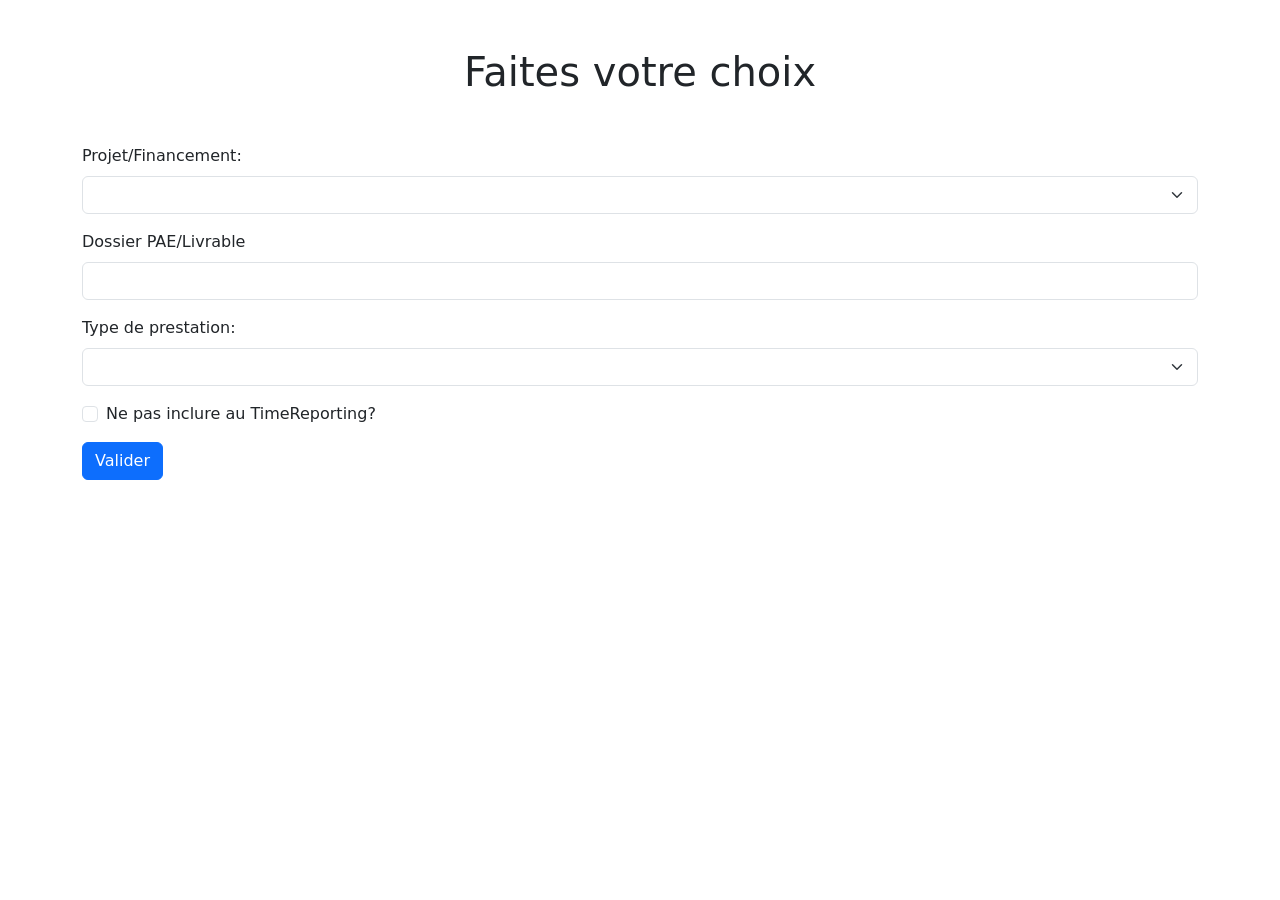
<file: TimeReporting.html>
﻿<!DOCTYPE html>
<html>
<head>
    <meta charset="UTF-8" />
    <meta http-equiv="X-UA-Compatible" content="IE=Edge" />
    <title>TimeReporting Window</title>

    <!-- To enable offline debugging using a local reference to Office.js, use: -->
    <!--script src="https://appsforoffice.microsoft.com/lib/1/hosted/office.js" type="text/javascript"></script-->

    <script src="scripts/jquery-3.6.0.js" type="text/javascript"></script>
    <script src="scripts/office/MicrosoftAjax.js" type="text/javascript"></script>
    <script src="scripts/office/1/office.js" type="text/javascript"></script>
    <!--script src="MessageRead.js" type="text/javascript"></!--script-->
    <!--script>script src="Scripts/MessageBanner.js" type="text/javascript"></script-->
    <script src="scripts/TimeReporting.js" type="text/javascript"></script>


    <link href="https://cdn.jsdelivr.net/npm/bootstrap@5.3.0-alpha1/dist/css/bootstrap.min.css" rel="stylesheet">
    <link href="content/Button.css" rel="stylesheet" type="text/css" />
    <link href="content/MessageBanner.css" rel="stylesheet" type="text/css" />
    <link href="content/TimeReporting.css" rel="stylesheet" type="text/css" />

    <!-- For the Office UI Fabric Core, go to https://aka.ms/office-ui-fabric to learn more. -->
    <link rel="stylesheet" href="https://static2.sharepointonline.com/files/fabric/office-ui-fabric-core/11.0.0/css/fabric.min.css">
    <!-- To enable the offline use of Office UI Fabric Core, use: -->
    <!--link rel="stylesheet" href="Content/fabric.min.css"-->
    <!-- Office UI Fabric JS and it's components are no longer actively supported. Please see https://aka.ms/PnP-OfficeFabricReact for recommended Patterns and Practices -->
    <link rel="stylesheet" href="https://appsforoffice.microsoft.com/fabric/2.1.0/fabric.components.min.css" />

</head>
<body>
    <main>
        <div class="container">
            <h1 class="text-center mt-5">Faites votre choix</h1>
            <form class="mt-5" id="inputForm">
                <div class="mb-3">
                    <label for="project" class="form-label">Projet/Financement:</label>
                    <select id="project" name="project" class="form-select">
                    </select>
                </div>

                <div class="mb-3">
                    <label for="pae_project" class="form-label">Dossier PAE/Livrable</label>
                    <input type="text" id="pae_project" name="pae_project" class="form-control" required>
                </div>

                <div class="mb-3">
                    <label for="prestation" class="form-label">Type de prestation:</label>
                    <select id="prestation" name="prestation" class="form-select">
                    </select>
                </div>

                <div class="mb-3 form-check">
                    <input type="checkbox" class="form-check-input" id="notInclude" name="notInclude">
                    <label class="form-check-label" for="notInclude">Ne pas inclure au TimeReporting?</label>
                </div>

                <button type="submit" class="btn btn-primary">Valider</button>
            </form>
        </div>

        <div class="modal fade" id="alertModal" tabindex="-1" role="dialog" aria-labelledby="alertModalLabel" aria-hidden="true">
            <div class="modal-dialog" role="document">
                <div class="modal-content">
                    <div class="modal-header">
                        <h5 class="modal-title" id="alertModalLabel">Alert</h5>
                        <button type="button" class="btn-close" data-bs-dismiss="modal" aria-label="Close"></button>
                    </div>
                    <div class="modal-body" id="alertModalBody">
                        <!-- Your custom alert content will be added here -->
                    </div>
                    <div class="modal-footer">
                        <button type="button" class="btn btn-primary" data-bs-dismiss="modal">OK</button>
                    </div>
                </div>
            </div>
        </div>


        <div class="modal fade" id="confirmationDialog" tabindex="-1" role="dialog" aria-labelledby="confirmationDialogLabel" aria-hidden="true">
            <div class="modal-dialog" role="document">
                <div class="modal-content">
                    <div class="modal-header">
                        <h5 class="modal-title" id="confirmationDialogLabel">Report déjà présent</h5>
                        <button type="button" class="btn-close" data-bs-dismiss="modal" aria-label="Close"></button>
                    </div>
                    <div class="modal-body" id="confirmationDialogContent">
                        <!-- Your custom confirmation dialog content will be added here -->
                    </div>
                    <div class="modal-footer">
                        <button type="button" id="confirmButton" class="btn btn-primary">Yes</button>
                        <button type="button" id="cancelButton" class="btn btn-secondary" data-bs-dismiss="modal">No</button>
                    </div>
                </div>
            </div>
        </div>

        <script src="https://cdn.jsdelivr.net/npm/@popperjs/core@2.11.6/dist/umd/popper.min.js"></script>
        <script src="https://cdn.jsdelivr.net/npm/bootstrap@5.3.0-alpha1/dist/js/bootstrap.min.js"></script>
    </main>
</body>
</html>
</file>
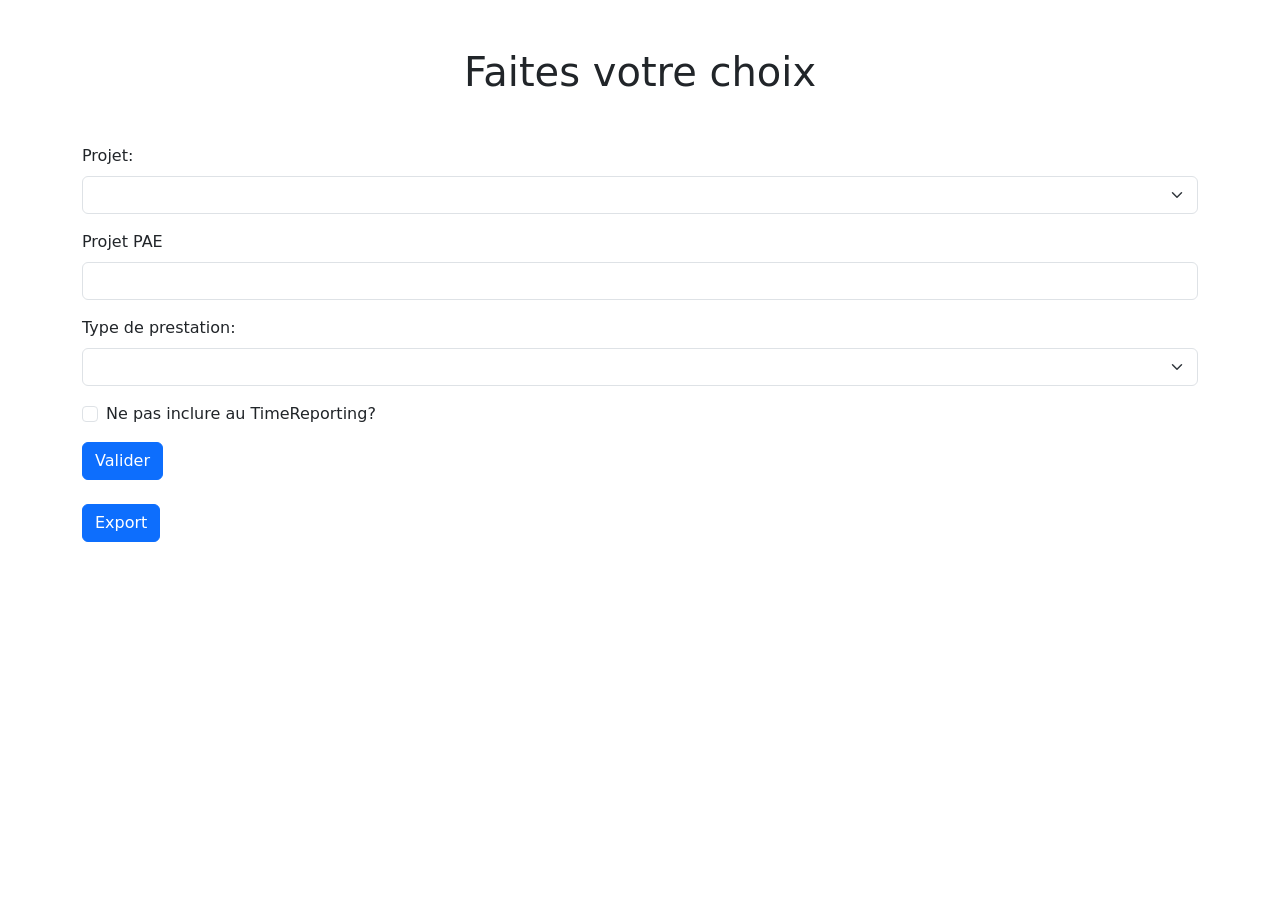
<file: TimeReporting_dev.html>
﻿<!DOCTYPE html>
<html>
<head>
    <meta charset="UTF-8" />
    <meta http-equiv="X-UA-Compatible" content="IE=Edge" />
    <title>TimeReporting Window</title>

    <!-- To enable offline debugging using a local reference to Office.js, use: -->
    <!--script src="https://appsforoffice.microsoft.com/lib/1/hosted/office.js" type="text/javascript"></script-->

    <script src="scripts/jquery-3.6.0.js" type="text/javascript"></script>
    <script src="scripts/office/MicrosoftAjax.js" type="text/javascript"></script>
    <script src="scripts/office/1/office.js" type="text/javascript"></script>
    <!--script src="MessageRead.js" type="text/javascript"></!--script-->
    <!--script>script src="Scripts/MessageBanner.js" type="text/javascript"></script-->
    <script src="scripts/TimeReporting_dev.js" type="text/javascript"></script>


    <link href="https://cdn.jsdelivr.net/npm/bootstrap@5.3.0-alpha1/dist/css/bootstrap.min.css" rel="stylesheet">
    <link href="content/Button.css" rel="stylesheet" type="text/css" />
    <link href="content/MessageBanner.css" rel="stylesheet" type="text/css" />
    <link href="content/TimeReporting_dev.css" rel="stylesheet" type="text/css" />

    <!-- For the Office UI Fabric Core, go to https://aka.ms/office-ui-fabric to learn more. -->
    <link rel="stylesheet" href="https://static2.sharepointonline.com/files/fabric/office-ui-fabric-core/11.0.0/css/fabric.min.css">
    <!-- To enable the offline use of Office UI Fabric Core, use: -->
    <!--link rel="stylesheet" href="Content/fabric.min.css"-->
    <!-- Office UI Fabric JS and it's components are no longer actively supported. Please see https://aka.ms/PnP-OfficeFabricReact for recommended Patterns and Practices -->
    <link rel="stylesheet" href="https://appsforoffice.microsoft.com/fabric/2.1.0/fabric.components.min.css" />

</head>
<body>
    <main>
        <div class="container">
            <h1 class="text-center mt-5">Faites votre choix</h1>
            <form class="mt-5" id="inputForm">
                <div class="mb-3">
                    <label for="project" class="form-label">Projet:</label>
                    <select id="project" name="project" class="form-select">
                    </select>
                </div>

                <div class="mb-3">
                    <label for="pae_project" class="form-label">Projet PAE</label>
                    <input type="text" id="pae_project" name="pae_project" class="form-control" required>
                </div>

                <div class="mb-3">
                    <label for="prestation" class="form-label">Type de prestation:</label>
                    <select id="prestation" name="prestation" class="form-select">
                    </select>
                </div>

                <div class="mb-3 form-check">
                    <input type="checkbox" class="form-check-input" id="notInclude" name="notInclude">
                    <label class="form-check-label" for="notInclude">Ne pas inclure au TimeReporting?</label>
                </div>

                <button type="submit" class="btn btn-primary">Valider</button>
            </form>
            <br>
            <button type="button" class="btn btn-primary" id="exportBtn">Export</button>
        </div>

        <div class="modal fade" id="alertModal" tabindex="-1" role="dialog" aria-labelledby="alertModalLabel" aria-hidden="true">
            <div class="modal-dialog" role="document">
                <div class="modal-content">
                    <div class="modal-header">
                        <h5 class="modal-title" id="alertModalLabel">Alert</h5>
                        <button type="button" class="btn-close" data-bs-dismiss="modal" aria-label="Close"></button>
                    </div>
                    <div class="modal-body" id="alertModalBody">
                        <!-- Your custom alert content will be added here -->
                    </div>
                    <div class="modal-footer">
                        <button type="button" class="btn btn-primary" data-bs-dismiss="modal">OK</button>
                    </div>
                </div>
            </div>
        </div>


        <div class="modal fade" id="confirmationDialog" tabindex="-1" role="dialog" aria-labelledby="confirmationDialogLabel" aria-hidden="true">
            <div class="modal-dialog" role="document">
                <div class="modal-content">
                    <div class="modal-header">
                        <h5 class="modal-title" id="confirmationDialogLabel">Report déjà présent</h5>
                        <button type="button" class="btn-close" data-bs-dismiss="modal" aria-label="Close"></button>
                    </div>
                    <div class="modal-body" id="confirmationDialogContent">
                        <!-- Your custom confirmation dialog content will be added here -->
                    </div>
                    <div class="modal-footer">
                        <button type="button" id="confirmButton" class="btn btn-primary">Yes</button>
                        <button type="button" id="cancelButton" class="btn btn-secondary" data-bs-dismiss="modal">No</button>
                    </div>
                </div>
            </div>
        </div>

        <div class="modal fade" id="exportDialog" tabindex="-1" role="dialog" aria-labelledby="exportDialogLabel" aria-hidden="true">
            <div class="modal-dialog" role="document">
                <div class="modal-content">
                    <div class="modal-header">
                        <h5 class="modal-title" id="exportDialogLabel">Export Calendrier</h5>
                        <button type="button" class="btn-close" data-bs-dismiss="modal" aria-label="Close"></button>
                    </div>
                    <div class="modal-body" id="exportDialogContent">
                        <!-- Your custom confirmation dialog content will be added here -->
                        <label for="fromDate">De:</label><br>
                        <input type="date" id="fromDate" required><br>
                        <label for="toDate">À:</label><br>
                        <input type="date" id="toDate" required><br>
                        <h2 id="infoDate"></h2>
                    </div>
                    <div class="modal-footer">
                        <button type="button" id="exportConfirmBtn" class="btn btn-primary">Exporter</button>
                        <button type="button" id="exportCancelBtn" class="btn btn-secondary" data-bs-dismiss="modal">Annuler</button>
                    </div>
                </div>
            </div>
        </div>
        

        <script src="https://cdn.jsdelivr.net/npm/@popperjs/core@2.11.6/dist/umd/popper.min.js"></script>
        <script src="https://cdn.jsdelivr.net/npm/bootstrap@5.3.0-alpha1/dist/js/bootstrap.min.js"></script>
    </main>
</body>
</html>
</file>
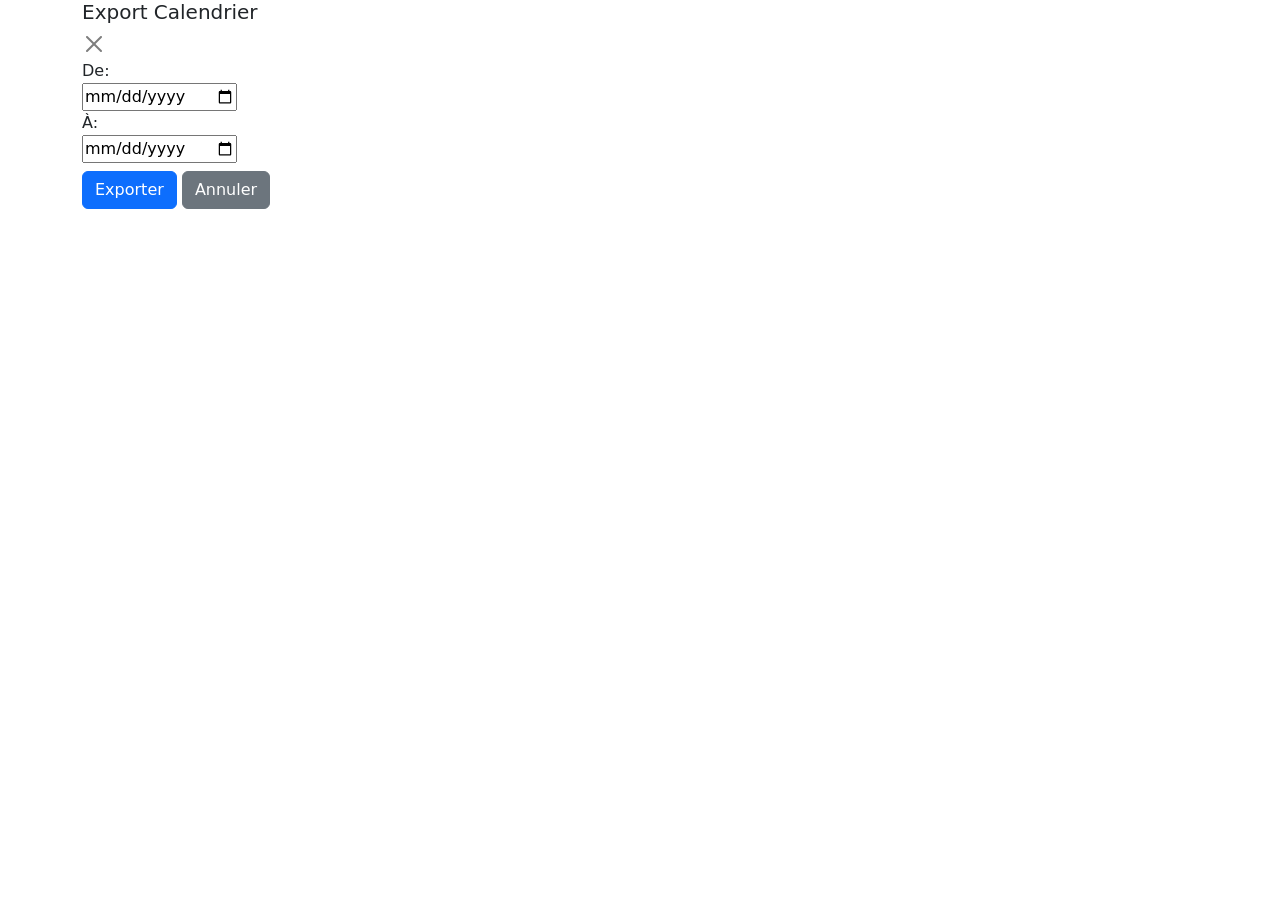
<file: TR_Export_dev.html>
﻿<!DOCTYPE html>
<html>
<head>
    <meta charset="UTF-8" />
    <meta http-equiv="X-UA-Compatible" content="IE=Edge" />
    <title>TimeReporting Window</title>

    <!-- To enable offline debugging using a local reference to Office.js, use: -->
    <!--script src="https://appsforoffice.microsoft.com/lib/1/hosted/office.js" type="text/javascript"></script-->

    <script src="scripts/jquery-3.6.0.js" type="text/javascript"></script>
    <script src="scripts/office/MicrosoftAjax.js" type="text/javascript"></script>
    <script src="scripts/office/1/office.js" type="text/javascript"></script>
    <!--script src="MessageRead.js" type="text/javascript"></!--script-->
    <!--script>script src="Scripts/MessageBanner.js" type="text/javascript"></script-->
    <script src="scripts/TimeReporting_dev.js" type="text/javascript"></script>


    <link href="https://cdn.jsdelivr.net/npm/bootstrap@5.3.0-alpha1/dist/css/bootstrap.min.css" rel="stylesheet">
    <link href="content/Button.css" rel="stylesheet" type="text/css" />
    <link href="content/MessageBanner.css" rel="stylesheet" type="text/css" />
    <link href="content/TimeReporting_dev.css" rel="stylesheet" type="text/css" />

    <!-- For the Office UI Fabric Core, go to https://aka.ms/office-ui-fabric to learn more. -->
    <link rel="stylesheet" href="https://static2.sharepointonline.com/files/fabric/office-ui-fabric-core/11.0.0/css/fabric.min.css">
    <!-- To enable the offline use of Office UI Fabric Core, use: -->
    <!--link rel="stylesheet" href="Content/fabric.min.css"-->
    <!-- Office UI Fabric JS and it's components are no longer actively supported. Please see https://aka.ms/PnP-OfficeFabricReact for recommended Patterns and Practices -->
    <link rel="stylesheet" href="https://appsforoffice.microsoft.com/fabric/2.1.0/fabric.components.min.css" />

</head>
<body>
    <main>
        <div class="container">
                <div>
                    <h5 id="exportDialogLabel">Export Calendrier</h5>
                    <button type="button" class="btn-close" data-bs-dismiss="modal" aria-label="Close"></button>
                </div>
                <div>
                    <!-- Your custom confirmation dialog content will be added here -->
                    <label for="fromDate">De:</label><br>
                    <input type="date" id="fromDate" required><br>
                    <label for="toDate">À:</label><br>
                    <input type="date" id="toDate" required><br>
                    <h5 id="infoDate"></h5>
                </div>
                <div>
                    <button type="button" id="exportConfirmBtn" class="btn btn-primary">Exporter</button>
                    <button type="button" id="exportCancelBtn" class="btn btn-secondary" data-bs-dismiss="modal">Annuler</button>
                </div>
            </div>
        </div>
            
        

        <script src="https://cdn.jsdelivr.net/npm/@popperjs/core@2.11.6/dist/umd/popper.min.js"></script>
        <script src="https://cdn.jsdelivr.net/npm/bootstrap@5.3.0-alpha1/dist/js/bootstrap.min.js"></script>
    </main>
</body>
</html>
</file>
<file: content/Button.css>
﻿/*Copyright (c) Microsoft. All rights reserved. Licensed under the MIT license.*/
/**
 * Button styles
 *
 */
.Button {
    color: #333333;
    font-family: 'Segoe UI Regular WestEuropean', 'Segoe UI', Tahoma, Arial, sans-serif;
    font-size: 14px;
    font-weight: normal;
    box-sizing: border-box;
    margin: 0;
    padding: 0;
    box-shadow: none;
    background-color: #f4f4f4;
    border: 1px solid #f4f4f4;
    cursor: pointer;
    display: inline-block;
    min-height: 32px;
    min-width: 80px;
    padding: 4px 20px 6px;
}

.Button:hover {
    background-color: #eaeaea;
    border-color: #eaeaea;
    outline: 1px solid transparent;
}

.Button:hover .Button-label {
    color: #000000;
}

.Button:focus {
    background-color: #eaeaea;
    border-color: #0078d7;
    outline: 1px solid transparent;
}

.Button:focus .Button-label {
    color: #000000;
}

.Button:active {
    background-color: #0078d7;
    border-color: #0078d7;
}

.Button:active .Button-label {
    color: #ffffff;
}

.Button:disabled,
.Button.is-disabled {
    background-color: #f4f4f4;
    border-color: #f4f4f4;
    cursor: default;
}

    .Button:disabled .Button-label,
    .Button.is-disabled .Button-label {
        color: #a6a6a6;
    }

    .Button:disabled:hover,
    .Button:disabled:focus,
    .Button.is-disabled:hover,
    .Button.is-disabled:focus {
        outline: 0;
    }

.Button + .Button {
    margin-left: 6px;
}

.Button-label {
    color: #333333;
    font-family: 'Segoe UI Semibold WestEuropean', 'Segoe UI Semibold', 'Segoe UI', Tahoma, Arial, sans-serif;
    font-size: 14px;
}

.Button-icon,
.Button-description {
    display: none;
}

.Button.Button--primary {
    background-color: #0078d7;
    border-color: #0078d7;
}

.Button.Button--primary .Button-label {
    color: #ffffff;
}

.Button.Button--primary:hover {
    background-color: #005a9e;
    border-color: #005a9e;
}

.Button.Button--primary:focus {
    background-color: #005a9e;
    border-color: #004578;
}

.Button.Button--primary:active {
    background-color: #0078d7;
    border-color: #0078d7;
}

.Button.Button--primary:disabled,
.Button.Button--primary.is-disabled {
    background-color: #f4f4f4;
    border-color: #f4f4f4;
}

.Button.Button--primary:disabled .Button-label,
.Button.Button--primary.is-disabled .Button-label {
    color: #a6a6a6;
}
</file>
<file: content/MessageBanner.css>
﻿/*Copyright (c) Microsoft. All rights reserved. Licensed under the MIT license.*/
/**
 * MessageBanner styles
 *
 */

.MessageBanner {
    color: #333333;
    font-family: 'Segoe UI Regular WestEuropean', 'Segoe UI', Tahoma, Arial, sans-serif;
    font-size: 12px;
    font-weight: normal;
    position: relative;
    border-bottom: 1px solid #767676;
    background-color: #eff6fc;
    min-width: 320px;
    width: 98%;
    height: 52px;
    text-align: center;
    overflow: hidden;
    animation-name: ms-fadeIn, ms-slideDownIn20;
    animation-duration: 0.367s;
    animation-timing-function: cubic-bezier(0.1, 0.25, 0.75, 0.9);
    animation-fill-mode: both;
}

.MessageBanner .ms-Icon {
    font-size: 16px;
}

.MessageBanner.hide {
    animation-name: ms-fadeOut, ms-slideUpOut20;
    animation-timing-function: cubic-bezier(0.1, 0.25, 0.75, 0.9);
    animation-fill-mode: both;
}

.MessageBanner.is-hidden {
    display: none;
}

.MessageBanner-expand,
.MessageBanner-close {
    height: 52px;
    width: 40px;
    cursor: pointer;
    border: none;
    background-color: transparent;
}

.MessageBanner-expand:focus,
.MessageBanner-close:focus {
    outline: 1px solid transparent;
}

.MessageBanner-close {
    position: absolute;
    right: 0;
    top: 0;
    line-height: 52px;
    color: #666666;
}

.MessageBanner-text {
    display: inline-block;
    padding: 18px 0;
    margin-left: 0;
    max-width: 770px;
    overflow: hidden;
    text-align: left;
}

.MessageBanner-expand {
    display: none;
    vertical-align: top;
}

.MessageBanner-expand.is-visible {
    display: inline-block;
}

.MessageBanner-action {
    display: inline-block;
    vertical-align: top;
    margin-top: 10px;
    margin-left: 10px;
    padding-right: 36px;
}

.MessageBanner-action .Button {
    color: #ffffff;
}

.MessageBanner-clipper {
    overflow: hidden;
    white-space: nowrap;
    text-overflow: ellipsis;
    display: inline-block;
    vertical-align: top;
}

.MessageBanner.is-expanded {
    height: auto;
}

.MessageBanner.is-expanded .MessageBanner-clipper {
    white-space: normal;
}

@media screen and (max-width: 479px) {
    .MessageBanner-expand {
        display: inline-block;
    }

    .MessageBanner-action {
        margin: 0;
        display: block;
        text-align: right;
        padding: 0 10px 10px 0;
    }

    .MessageBanner-text {
        margin-left: -25px;
        padding: 18px 0 10px 0;
        min-width: 240px;
    }

    .MessageBanner-expand {
        padding: 0;
        margin-left: -5px;
        width: 20px;
    }

    .MessageBanner-expand .ms-Icon {
        color: #0078d7;
    }
}
</file>
<file: content/TimeReporting.css>
﻿/*Page-specific styling */

.padding {
    padding: 15px;
}
</file>
<file: content/TimeReporting_dev.css>
﻿/*Page-specific styling */

.padding {
    padding: 15px;
}
</file>
